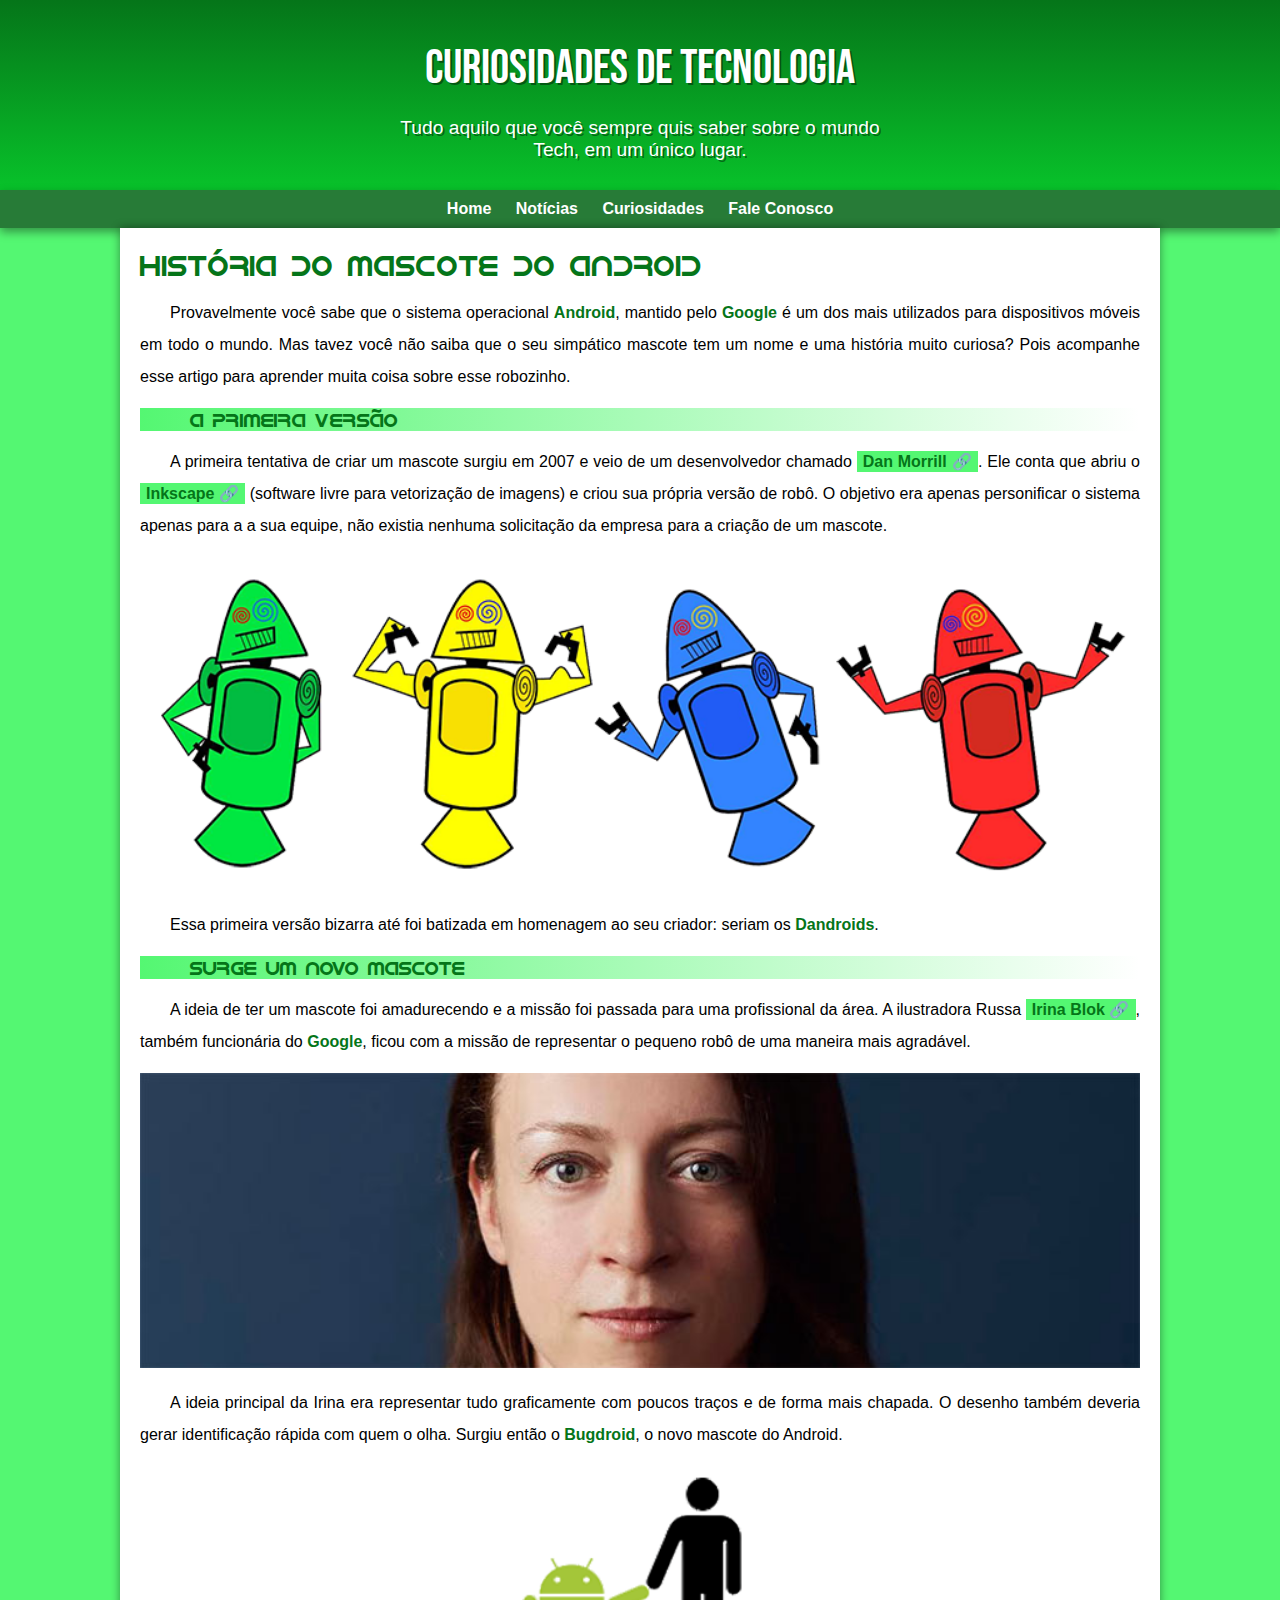
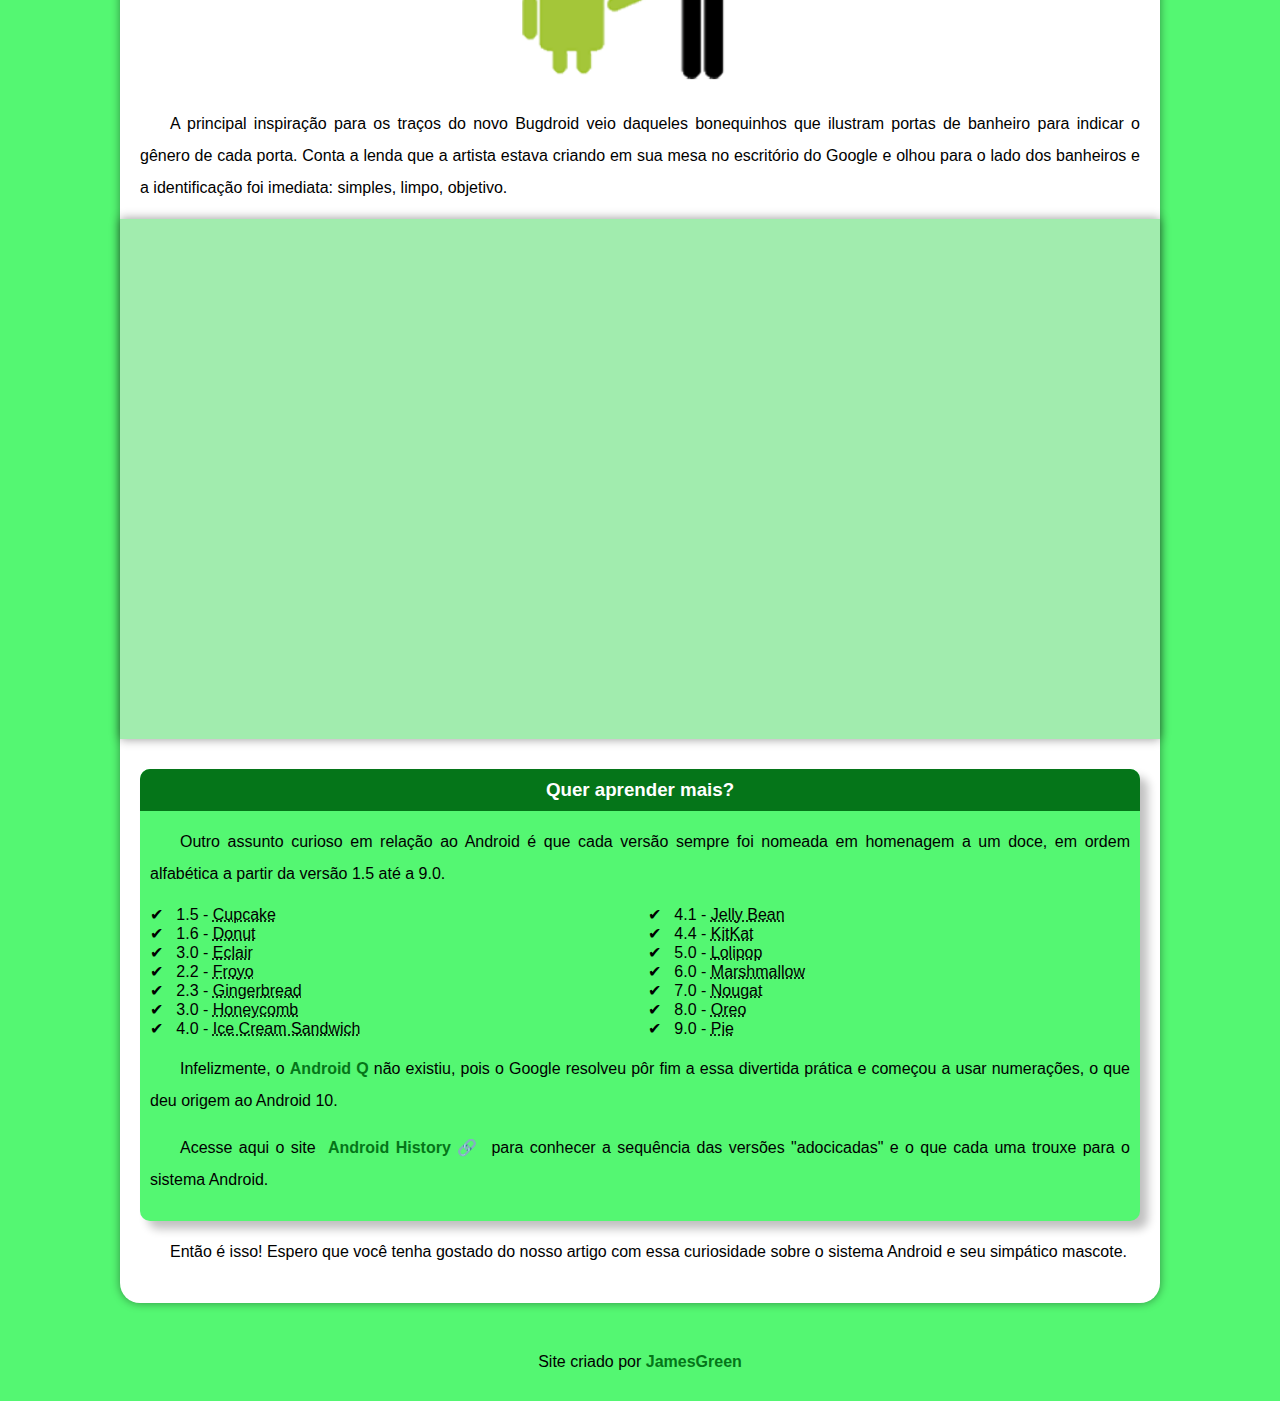
<file: index.html>
<!DOCTYPE html>
<html lang="pt-br">
<head>
    <meta charset="UTF-8">
    <meta http-equiv="X-UA-Compatible" content="IE=edge">
    <meta name="viewport" content="width=device-width, initial-scale=1.0">
    <title>Como surgiu o mascote do Android?</title>
    <link rel="shortcut icon" href="imagens/favicon.ico" type="image/x-icon">
    <link rel="stylesheet" href="estilos/style.css">
</head>
<body>
    <header>
        <h1>Curiosidades de Tecnologia</h1>
       <p>Tudo aquilo que você sempre quis saber sobre o mundo Tech, em um único lugar.</p>
    </header>
    <nav>
        <a href="#">Home</a>
        <a href="#">Notícias</a>
        <a href="#">Curiosidades</a>
        <a href="#">Fale Conosco</a>
    </nav>
    <main>
        <article>
            <h1>
                História do Mascote do Android
            </h1>

            <p>
                Provavelmente você sabe que o sistema operacional <strong>Android</strong>, mantido pelo <strong>Google</strong> é um dos mais utilizados para dispositivos móveis em todo o mundo. Mas tavez você não saiba que o seu simpático mascote tem um nome e uma história muito curiosa? Pois acompanhe esse artigo para aprender muita coisa sobre esse robozinho.
            </p>

            <h2>
                A primeira versão
            </h2>

            <p>
                A primeira tentativa de criar um mascote surgiu em 2007 e veio de um desenvolvedor chamado <a class="externo" href="https://androidcommunity.com/dan-morrill-shows-us-the-android-mascot-that-almost-was-20130103/" target="_blank" rel="noopener noreferrer">Dan Morrill</a>. Ele conta que abriu o <a class="externo" href="https://inkscape.org/" target="_blank" rel="noopener noreferrer">Inkscape</a> (software livre para vetorização de imagens) e criou sua própria versão de robô. O objetivo era apenas personificar o sistema apenas para a a sua equipe, não existia nenhuma solicitação da empresa para a criação de um mascote.
            </p>

            <picture>
                <source media="(max-width: 600px)" srcset="imagens/dan-droids-pq.png">
                <img src="imagens/dan-droids.png" alt="Primeiro mascote Android">
            </picture>

            <p>
                Essa primeira versão bizarra até foi batizada em homenagem ao seu criador: seriam os <strong>Dandroids</strong>.
            </p>

            <h2>
                Surge um novo mascote
            </h2>

            <p>
                A ideia de ter um mascote foi amadurecendo e a missão foi passada para uma profissional da área. A ilustradora Russa <a class="externo" href="https://www.irinablok.com/" target="_blank" rel="noopener noreferrer">Irina Blok</a>, também funcionária do <strong>Google</strong>, ficou com a missão de representar o pequeno robô de uma maneira mais agradável.
            </p>

            <picture>
                <source media="(max-width: 600px)" srcset="imagens/irina-blok-pq.jpg">
                <img src="imagens/irina-blok.jpg" alt="Criadora do Bugdroid">
            </picture>

            <p>
                A ideia principal da Irina era representar tudo graficamente com poucos traços e de forma mais chapada. O desenho também deveria gerar identificação rápida com quem o olha. Surgiu então o <strong>Bugdroid</strong>, o novo mascote do Android.
            </p>

            <img src="imagens/bugdroid.png" class="pequena" alt="Novo BugDroid">

            <p>
                A principal inspiração para os traços do novo Bugdroid veio daqueles bonequinhos que ilustram portas de banheiro para indicar o gênero de cada porta. Conta a lenda que a artista estava criando em sua mesa no escritório do Google e olhou para o lado dos banheiros e a identificação foi imediata: simples, limpo, objetivo.
            </p>

            <div class="video">
                <iframe width="560" height="315" src="https://www.youtube.com/embed/l2UDgpLz20M" title="YouTube video player" frameborder="0" allow="accelerometer; autoplay; clipboard-write; encrypted-media; gyroscope; picture-in-picture; web-share" allowfullscreen></iframe>
            </div>
            





































































































































































































































































































































































































































































































            
            <aside>
            
            <h3>
                Quer aprender mais?
            </h3> 

            <p>
                Outro assunto curioso em relação ao Android é que cada versão sempre foi nomeada em homenagem a um doce, em ordem alfabética a partir da versão 1.5 até a 9.0.
            </p>
            
            <ul>
                <li>
                    1.5 - <abbr title="Bolo de copo">Cupcake</abbr>

                </li>
                <li>
                    1.6 - <abbr title="Rosquinha">Donut</abbr >
                </li>
                <li>
                    3.0 - <abbr title="bomba">Eclair</abbr>
                </li>
                <li>
                    2.2 - <abbr title="Yogurte congelado">Froyo</abbr>
                </li>
                <li>
                    2.3 - <abbr title="pão de gengibre">Gingerbread</abbr>
                </li>
                <li>
                    3.0 - <abbr title="Bomba">Honeycomb</abbr>
                </li>
                <li>
                    4.0 - <abbr title="Sanduiche de sorvete">Ice Cream Sandwich</abbr>
                </li>
                <li>
                    4.1 - <abbr title="Jujuba">Jelly Bean</abbr>
                </li>
                <li>
                    4.4 - <abbr title="KitKat">KitKat</abbr>
                </li>
                <li>
                    5.0 - <abbr title="Pirulito">Lolipop</abbr>
                </li>
                <li>
                    6.0 - <abbr title="Marshmallow">Marshmallow</abbr>
                </li>
                <li>
                    7.0 - <abbr title="Torrone">Nougat</abbr>
                </li>
                <li>
                    8.0 - <abbr title="Oreo">Oreo</abbr>
                </li>
                <li>
                    9.0 - <abbr title="Torta">Pie</abbr>
                </li>
            </ul>

            <p>
                Infelizmente, o <strong>Android Q</strong> não existiu, pois o Google resolveu pôr fim a essa divertida prática e começou a usar numerações, o que deu origem ao Android 10.
            </p>

            <p>
                Acesse aqui o site <a class="externo" href="https://www.android.com/intl/pt-BR_br/what-is-android/" target="_blank" rel="noopener noreferrer">Android History</a> para conhecer a sequência das versões "adocicadas" e o que cada uma trouxe para o sistema Android.
            </p>
            </aside>

            <p>
                Então é isso! Espero que você tenha gostado do nosso artigo com essa curiosidade sobre o sistema Android e seu simpático mascote.
            </p>
        </article>
    </main>
    <footer>
        <p>
            Site criado por <strong><a href="https://google.com" target="_blank" rel="noopener noreferrer">JamesGreen</a></strong>
        </p>
    </footer>
</body>
</html>
</file>
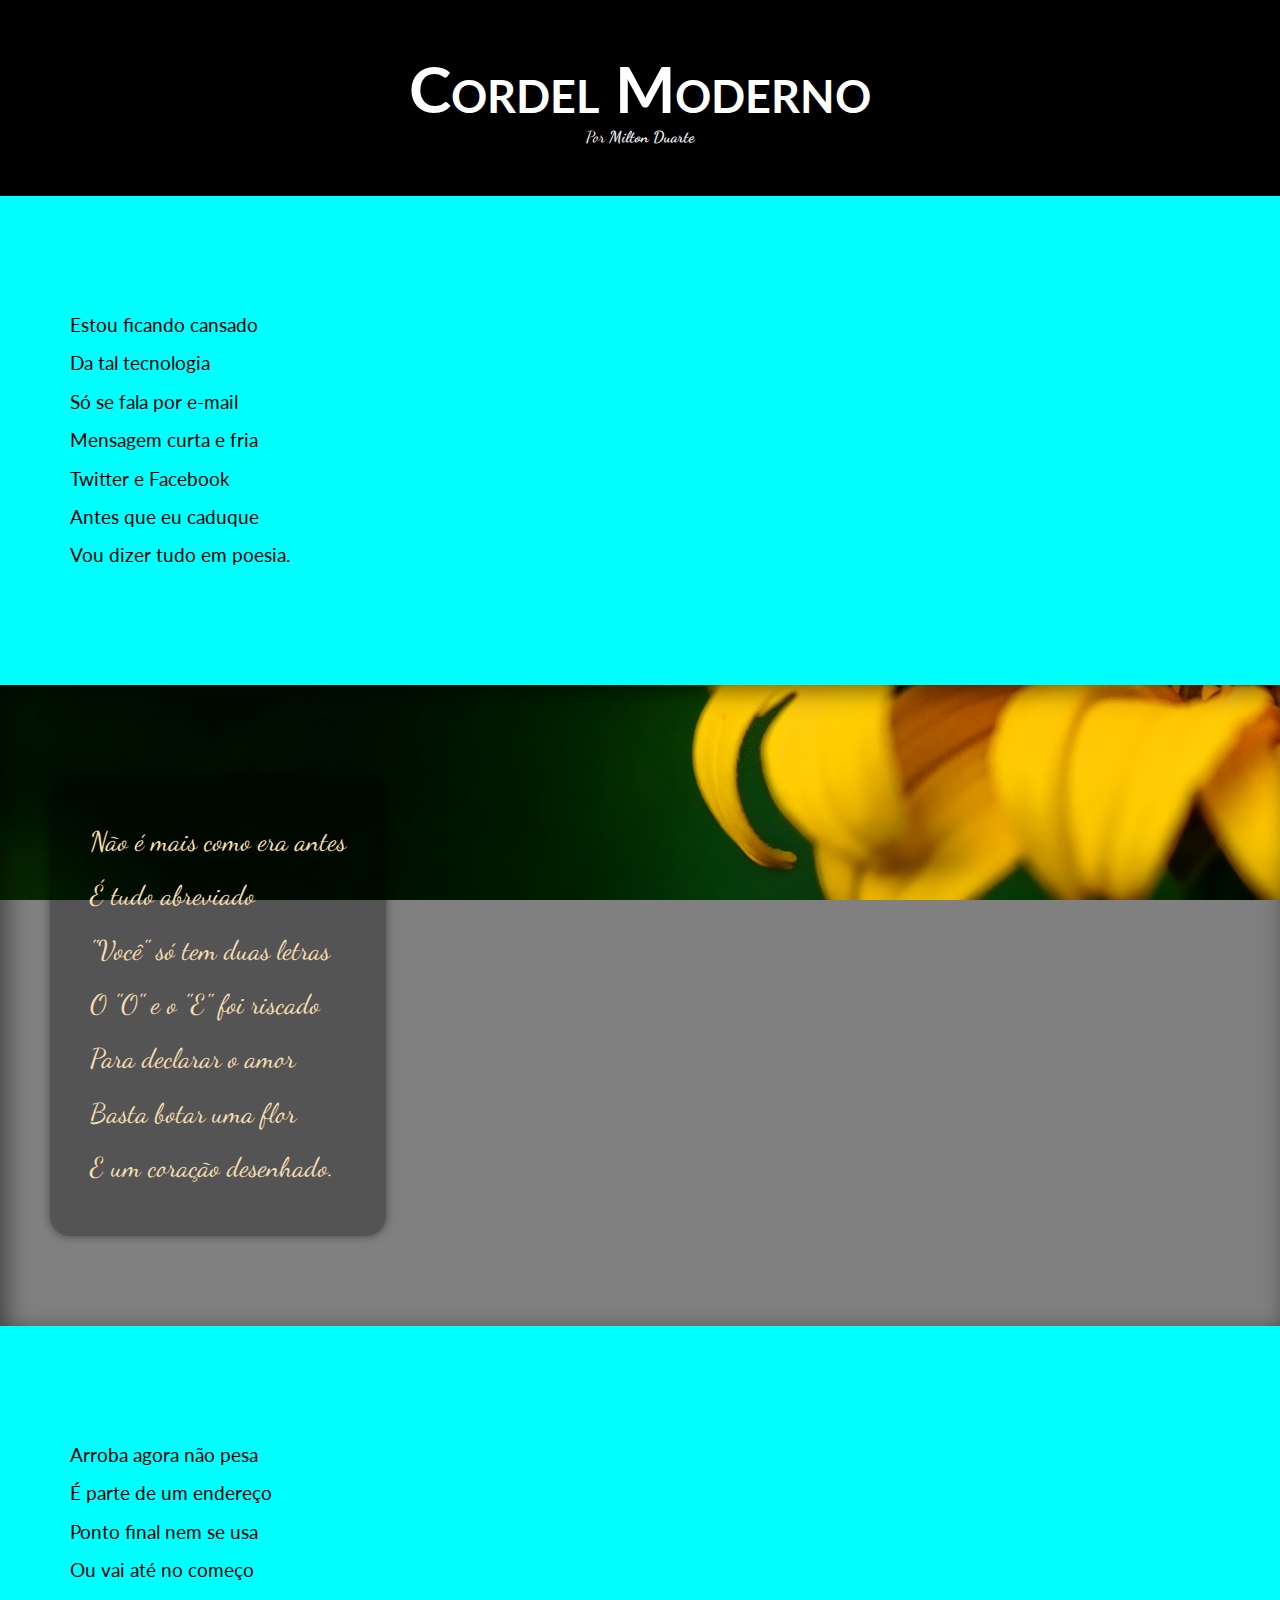
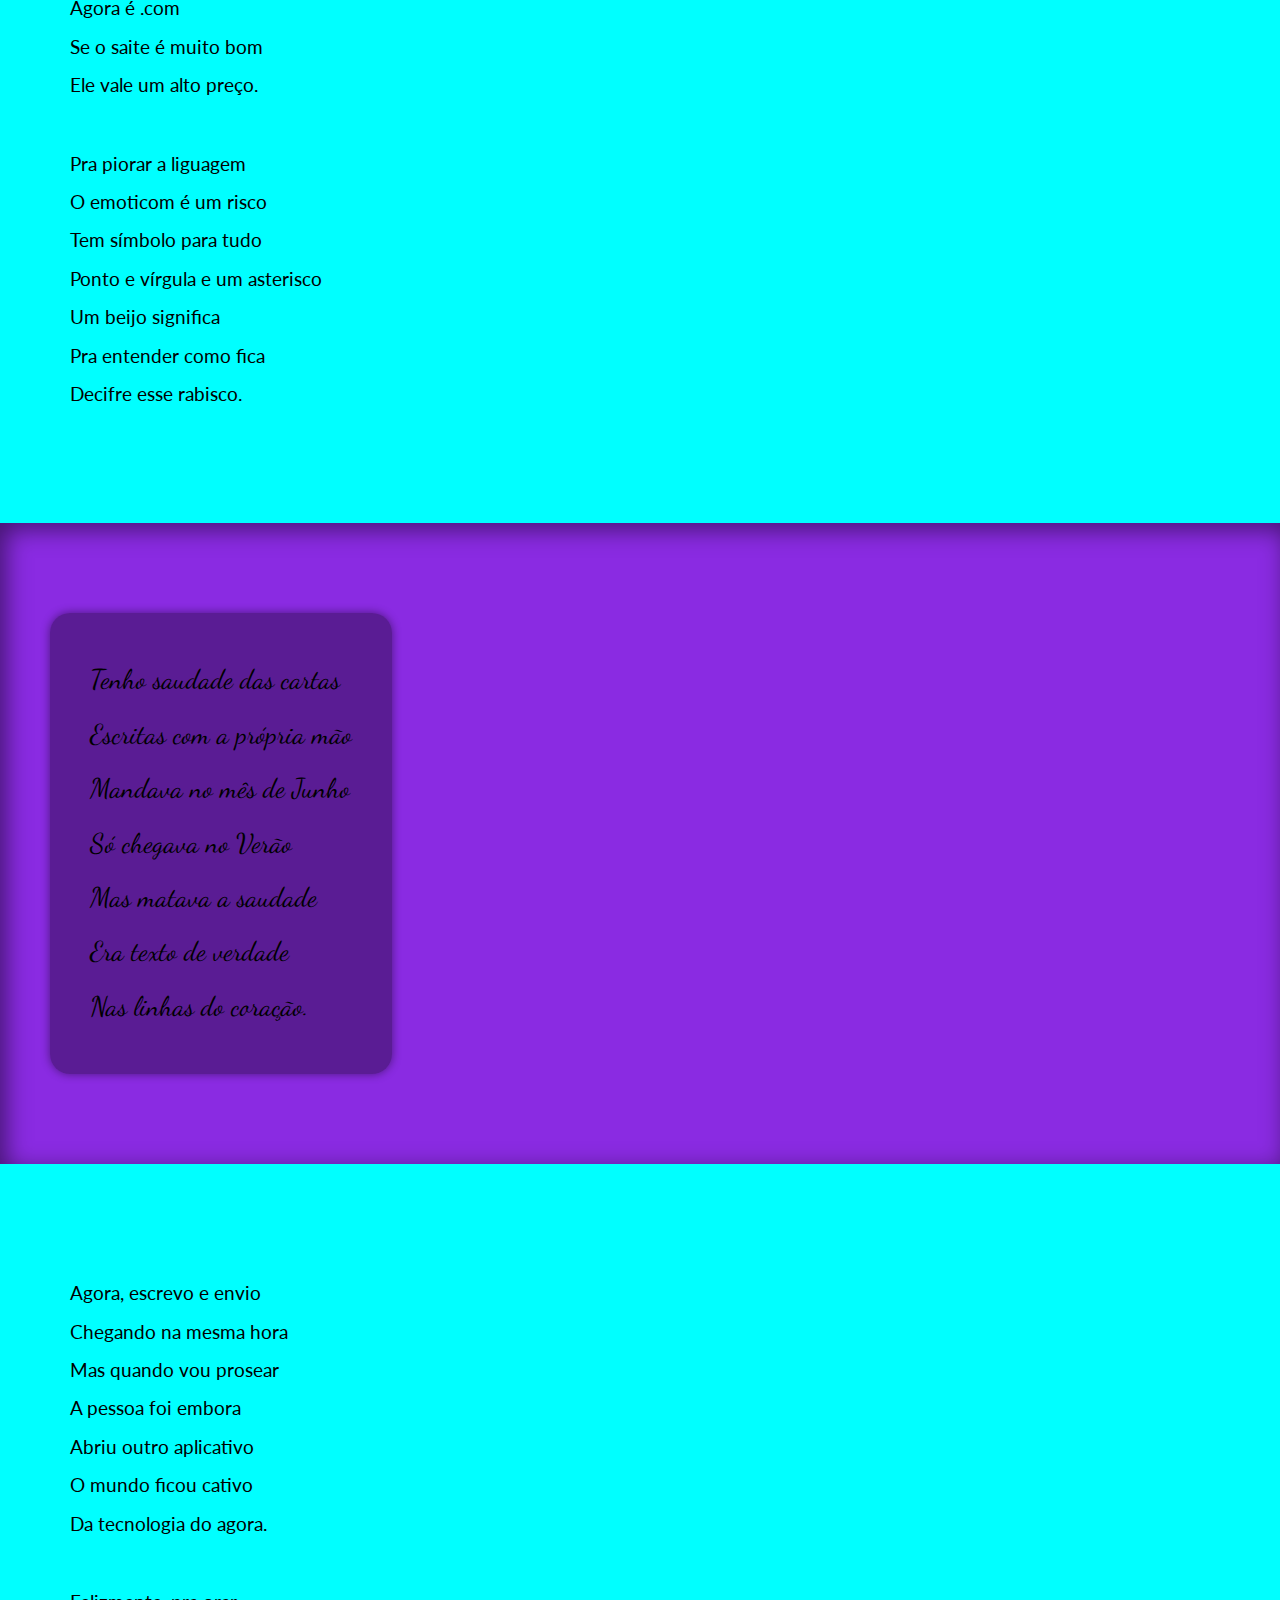
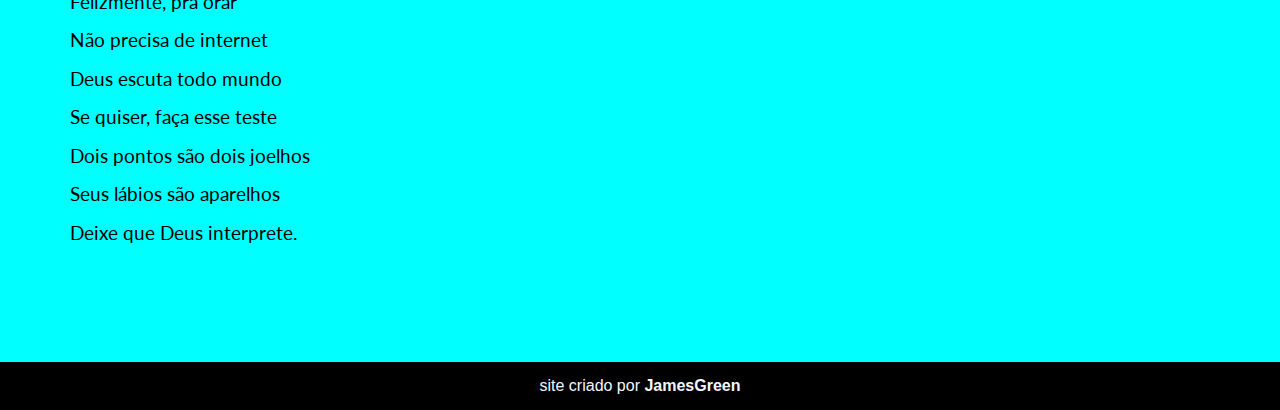
<file: m3/df12/index.html>
<!DOCTYPE html>
<html lang="pt-br">
<head>
    <meta charset="UTF-8">
    <meta http-equiv="X-UA-Compatible" content="IE=edge">
    <meta name="viewport" content="width=device-width, initial-scale=1.0">
    <title>Cordel Tecnológico</title>
    <link rel="stylesheet" href="style.css">
</head>
<body>
    <header>
        <h1>
            Cordel Moderno
        </h1>
        <p>
            Por <a href="https://www.recantodasletras.com.br/poesias/3186743" target="_blank" rel="noopener norefferer" >Milton Duarte</a>
        </p>
    </header>

    <section class="normal">
        <p>
            Estou ficando cansado <br>
            Da tal tecnologia <br>
            Só se fala por e-mail <br>
            Mensagem curta e fria <br>
            Twitter e Facebook <br>
            Antes que eu caduque <br>
            Vou dizer tudo em poesia.
        </p>
    </section>

    <section class="imagem" id="img01">
        <p>
            Não é mais como era antes <br>
            É tudo abreviado <br>
            "Você" só tem duas letras <br>
            O "O" e o "E" foi riscado <br>
            Para declarar o amor <br>
            Basta botar uma flor <br>
            E um coração desenhado.
        </p>
    </section>
    
    <section class="normal">
        <p>
            Arroba agora não pesa <br>
            É parte de um endereço <br>
            Ponto final nem se usa <br>
            Ou vai até no começo <br>
            Agora é .com <br>
            Se o saite é muito bom <br>
            Ele vale um alto preço.
        </p>

        <p>
            Pra piorar a liguagem <br>
            O emoticom é um risco <br>
            Tem símbolo para tudo <br>
            Ponto e vírgula e um asterisco <br>
            Um beijo significa <br>
            Pra entender como fica <br>
            Decifre esse rabisco.
        </p>
    </section>

    <section class="imagem" id="img02">
        <p>
            Tenho saudade das cartas <br>
            Escritas com a própria mão <br>
            Mandava no mês de Junho <br>
            Só chegava no Verão <br>
            Mas matava a saudade <br>
            Era texto de verdade <br>
            Nas linhas do coração.
        </p>
    </section>

    
    <section class="normal">
        <p>
            Agora, escrevo e envio <br>
            Chegando na mesma hora <br>
            Mas quando vou prosear <br>
            A pessoa foi embora <br>
            Abriu outro aplicativo <br>
            O mundo ficou cativo <br>
            Da tecnologia do agora.
        </p>

        <p>
            Felizmente, pra orar <br>
            Não precisa de internet <br>
            Deus escuta todo mundo <br>
            Se quiser, faça esse teste <br>
            Dois pontos são dois joelhos <br>
            Seus lábios são aparelhos <br>
            Deixe que Deus interprete.
        </p>
    </section>

    <footer>
        <p>
            site criado por <a href="https://google.com" target="_blank" rel="noopener norefferer">JamesGreen</a>
        </p>
    </footer>
    
</body>
</html>
</file>
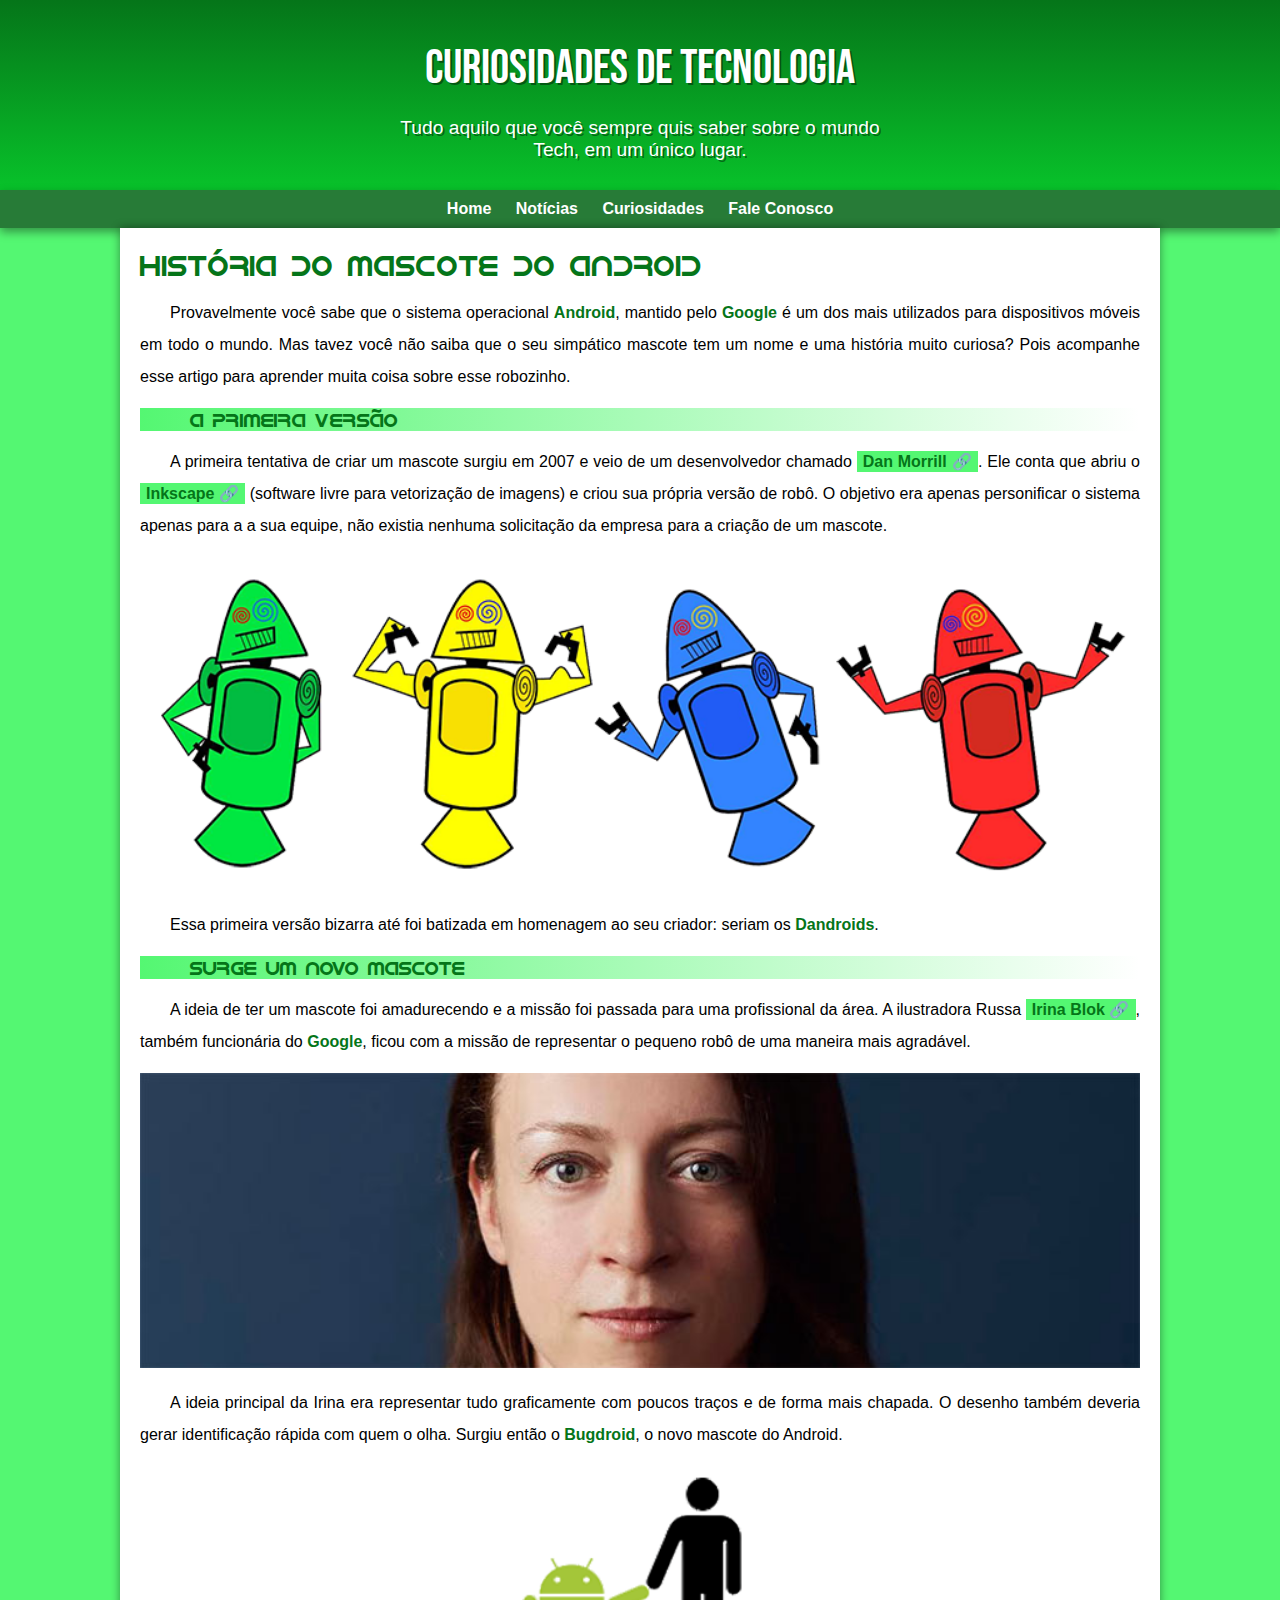
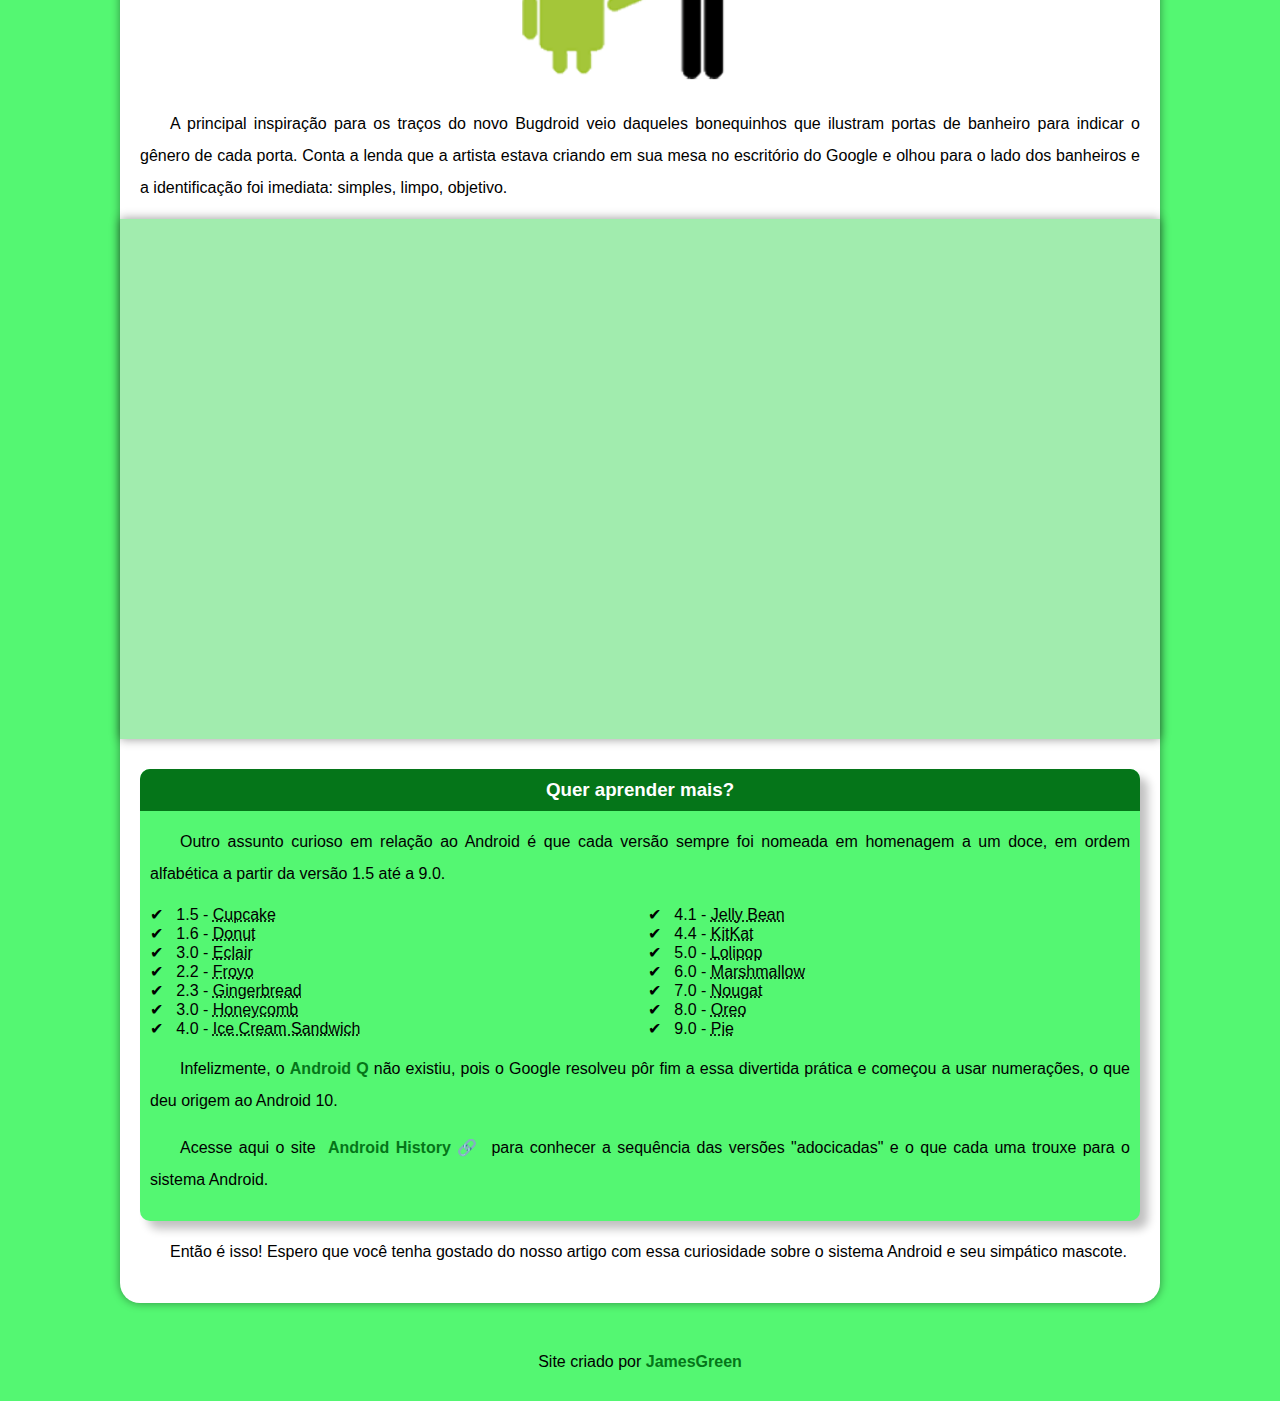
<file: android.html>
<!DOCTYPE html>
<html lang="pt-br">
<head>
    <meta charset="UTF-8">
    <meta http-equiv="X-UA-Compatible" content="IE=edge">
    <meta name="viewport" content="width=device-width, initial-scale=1.0">
    <title>Como surgiu o mascote do Android?</title>
    <link rel="shortcut icon" href="imagens/favicon.ico" type="image/x-icon">
    <link rel="stylesheet" href="estilos/style.css">
</head>
<body>
    <header>
        <h1>Curiosidades de Tecnologia</h1>
       <p>Tudo aquilo que você sempre quis saber sobre o mundo Tech, em um único lugar.</p>
    </header>
    <nav>
        <a href="#">Home</a>
        <a href="#">Notícias</a>
        <a href="#">Curiosidades</a>
        <a href="#">Fale Conosco</a>
    </nav>
    <main>
        <article>
            <h1>
                História do Mascote do Android
            </h1>

            <p>
                Provavelmente você sabe que o sistema operacional <strong>Android</strong>, mantido pelo <strong>Google</strong> é um dos mais utilizados para dispositivos móveis em todo o mundo. Mas tavez você não saiba que o seu simpático mascote tem um nome e uma história muito curiosa? Pois acompanhe esse artigo para aprender muita coisa sobre esse robozinho.
            </p>

            <h2>
                A primeira versão
            </h2>

            <p>
                A primeira tentativa de criar um mascote surgiu em 2007 e veio de um desenvolvedor chamado <a class="externo" href="https://androidcommunity.com/dan-morrill-shows-us-the-android-mascot-that-almost-was-20130103/" target="_blank" rel="noopener noreferrer">Dan Morrill</a>. Ele conta que abriu o <a class="externo" href="https://inkscape.org/" target="_blank" rel="noopener noreferrer">Inkscape</a> (software livre para vetorização de imagens) e criou sua própria versão de robô. O objetivo era apenas personificar o sistema apenas para a a sua equipe, não existia nenhuma solicitação da empresa para a criação de um mascote.
            </p>

            <picture>
                <source media="(max-width: 600px)" srcset="imagens/dan-droids-pq.png">
                <img src="imagens/dan-droids.png" alt="Primeiro mascote Android">
            </picture>

            <p>
                Essa primeira versão bizarra até foi batizada em homenagem ao seu criador: seriam os <strong>Dandroids</strong>.
            </p>

            <h2>
                Surge um novo mascote
            </h2>

            <p>
                A ideia de ter um mascote foi amadurecendo e a missão foi passada para uma profissional da área. A ilustradora Russa <a class="externo" href="https://www.irinablok.com/" target="_blank" rel="noopener noreferrer">Irina Blok</a>, também funcionária do <strong>Google</strong>, ficou com a missão de representar o pequeno robô de uma maneira mais agradável.
            </p>

            <picture>
                <source media="(max-width: 600px)" srcset="imagens/irina-blok-pq.jpg">
                <img src="imagens/irina-blok.jpg" alt="Criadora do Bugdroid">
            </picture>

            <p>
                A ideia principal da Irina era representar tudo graficamente com poucos traços e de forma mais chapada. O desenho também deveria gerar identificação rápida com quem o olha. Surgiu então o <strong>Bugdroid</strong>, o novo mascote do Android.
            </p>

            <img src="imagens/bugdroid.png" class="pequena" alt="Novo BugDroid">

            <p>
                A principal inspiração para os traços do novo Bugdroid veio daqueles bonequinhos que ilustram portas de banheiro para indicar o gênero de cada porta. Conta a lenda que a artista estava criando em sua mesa no escritório do Google e olhou para o lado dos banheiros e a identificação foi imediata: simples, limpo, objetivo.
            </p>

            <div class="video">
                <iframe width="560" height="315" src="https://www.youtube.com/embed/l2UDgpLz20M" title="YouTube video player" frameborder="0" allow="accelerometer; autoplay; clipboard-write; encrypted-media; gyroscope; picture-in-picture; web-share" allowfullscreen></iframe>
            </div>
            





































































































































































































































































































































































































































































































            
            <aside>
            
            <h3>
                Quer aprender mais?
            </h3> 

            <p>
                Outro assunto curioso em relação ao Android é que cada versão sempre foi nomeada em homenagem a um doce, em ordem alfabética a partir da versão 1.5 até a 9.0.
            </p>
            
            <ul>
                <li>
                    1.5 - <abbr title="Bolo de copo">Cupcake</abbr>

                </li>
                <li>
                    1.6 - <abbr title="Rosquinha">Donut</abbr >
                </li>
                <li>
                    3.0 - <abbr title="bomba">Eclair</abbr>
                </li>
                <li>
                    2.2 - <abbr title="Yogurte congelado">Froyo</abbr>
                </li>
                <li>
                    2.3 - <abbr title="pão de gengibre">Gingerbread</abbr>
                </li>
                <li>
                    3.0 - <abbr title="Bomba">Honeycomb</abbr>
                </li>
                <li>
                    4.0 - <abbr title="Sanduiche de sorvete">Ice Cream Sandwich</abbr>
                </li>
                <li>
                    4.1 - <abbr title="Jujuba">Jelly Bean</abbr>
                </li>
                <li>
                    4.4 - <abbr title="KitKat">KitKat</abbr>
                </li>
                <li>
                    5.0 - <abbr title="Pirulito">Lolipop</abbr>
                </li>
                <li>
                    6.0 - <abbr title="Marshmallow">Marshmallow</abbr>
                </li>
                <li>
                    7.0 - <abbr title="Torrone">Nougat</abbr>
                </li>
                <li>
                    8.0 - <abbr title="Oreo">Oreo</abbr>
                </li>
                <li>
                    9.0 - <abbr title="Torta">Pie</abbr>
                </li>
            </ul>

            <p>
                Infelizmente, o <strong>Android Q</strong> não existiu, pois o Google resolveu pôr fim a essa divertida prática e começou a usar numerações, o que deu origem ao Android 10.
            </p>

            <p>
                Acesse aqui o site <a class="externo" href="https://www.android.com/intl/pt-BR_br/what-is-android/" target="_blank" rel="noopener noreferrer">Android History</a> para conhecer a sequência das versões "adocicadas" e o que cada uma trouxe para o sistema Android.
            </p>
            </aside>

            <p>
                Então é isso! Espero que você tenha gostado do nosso artigo com essa curiosidade sobre o sistema Android e seu simpático mascote.
            </p>
        </article>
    </main>
    <footer>
        <p>
            Site criado por <strong><a href="https://google.com" target="_blank" rel="noopener noreferrer">JamesGreen</a></strong>
        </p>
    </footer>
</body>
</html>
</file>
<file: estilos/style.css>
@charset "UTF-8";
/* importando fontes*/
@import url('https://fonts.googleapis.com/css2?family=Bebas+Neue&display=swap');

@font-face {
    font-family: 'Android';
    src: url('../fontes/idroid.otf') format('opentype');
}
/*ajustes gerais*/
* {
    margin: 0px;
    padding: 0px;
}

:root {
    --cor01: #54F772; 
    --cor02: #0AF535;
    --cor03: #08C22A;
    --cor04: #057519;
    --cor05: #277B37;
    
    --font-padrao: Arial, Verdana, Helvetica, sans-serif;
    --font-destaque: 'Bebas Neue', sans-serif;
    --font-android: 'Android', cursive; 
}
/*Ajustes do Body */
body {
    background-color:var(--cor01);
    font-family: var(--font-padrao);
}
a.externo::after {
    content: '\00A0\1F517';
}
/* Ajustes do Header */
header {
    background-image: linear-gradient(to bottom,var(--cor04), var(--cor03)); 
    text-align: center;
    min-height: 150px;   
    padding-top: 40px;
}
header > h1 {
    font-family: var(--font-destaque);
    font-size: 3em;
    font-weight: normal;
    color: white;
    margin-bottom: 20px;
    text-shadow: 2px 2px 0px rgba(0, 0, 0, 0.409);
}
header > p {
    font-family: var(--font-padrao);
    font-size: 1.2em;
    color: white;
    max-width: 500px;
    margin: auto;
    padding-left: 10px;
    padding-right: 10px;
    text-shadow: 2px 2px 0px rgba(0, 0, 0, 0.409);
}
/* Ajustes do menu de navegação */
nav {
    background-color: var(--cor05);
    text-align: center;
    padding: 10px;
    box-shadow: 0px 4px 9px 0px rgba(0, 0, 0, 0.397);
    }
nav > a {
    color: white;
    padding: 10px;
    text-decoration: none;
    font-weight: bold;
    border-radius: 10px;
    transition-duration: 1s;
}
nav > a:hover {
    background-color: var(--cor01);
    color: black;
}    
/* Ajustes do Main */
main {
    background-color: white;
    padding: 20px;
    border-bottom-left-radius: 20px;
    border-bottom-right-radius: 20px;
    box-shadow: 0px 0px 10px rgba(0, 0, 0, 0.418);

    min-width: 300px;
    max-width: 1000px;
    margin: auto;
    margin-bottom: 30px;
}
main img {
    width: 100%;
    margin: auto;
}
main img.pequena {
    max-width: 350px;
    display: block;
    margin: auto;
}
main h1 {
    color: var(--cor04);
    font-family: var(--font-android);
    font-weight: normal;
    font-size: 1.8em;
}
main h2 {
    font-family: var(--font-android);
    color: var(--cor04);
    font-size: 1.2em;
    font-weight: normal;
    background-image: linear-gradient(to right, var(--cor01), transparent);
    text-indent: 50px;
}
main strong {
    color: #057519;
    font-weight: bolder;
}
main a {
    background-color: #54F772;
    color: var(--cor04);
    font-weight: bold;
    text-decoration: none;
    padding: 2px 6px;
}
main a:hover {
    text-decoration: underline;
    color:var(--cor01);
    background-color: #057519;
}
/* Ajustes de Paragrafos */
p {
    margin: 15px 0px;
}
main p {
    text-align: justify;
    text-indent: 30px;
    font-weight: 1em;
    line-height: 2em;
}
/* Configurando o ASIDE conteúdo paralelo */
aside {
    background-color: var(--cor01);
    padding: 10px;
    border-radius: 10px;
    box-shadow: 8px 8px 10px rgba(0, 0, 0, 0.247);
    margin-top: 30px;
    
}
aside > ul {
    list-style-position: inside;
    list-style-type: '\2714\00A0\00A0';
    columns: 2;
}
aside > h3 {
    background-color: var(--cor04);
    color: white;
    padding: 10px;
    margin: -10px -10px 0px -10px;
    border-radius: 10px 10px 0px 0px;
    text-align: center;
}
/* Tratando o Video */
div.video {
    background-color: #33d75176;
    margin-bottom: 30px;
    margin: 0px -20px 30px -20px;
    padding: 20px;
    box-shadow: 0px 0px 10px rgba(0, 0, 0, 0.418);
    position: relative;
    padding-bottom: 50%;
}
div.video > iframe {
    position: absolute;
    top: 5%;
    left: 5%;
    width: 90%;
    height: 90%;
}
/* Configurando o Rodapé */
footer {
    margin: 10px;
    text-align: center;
    padding: 5px;

}
footer a {
    color: var(--cor04);
    text-decoration: none;
    font-weight: bolder;
    border-radius: 8px;
}
footer a:hover {
    padding: 5px;
    color: #057519;
    background-color: yellow;
    text-decoration: underline;
}
</file>
<file: m3/df12/style.css>
@charset "UTF-8";

@import url('https://fonts.googleapis.com/css2?family=Lato:wght@400;900&display=swap');
@import url('https://fonts.googleapis.com/css2?family=Dancing+Script:wght@700&family=Lato:wght@400;900&display=swap');
:root{
    --font1: Verdana, Geneva, Tahoma, sans-serif;
    --font2: 'Lato', sans-serif; 
    --font3: 'Dancing Script', cursive;
}
*{
    margin: 0px;
    padding: 0px;
}
html, body{
    min-height: 100%;
    background-color: gray;
    font-family: var(--font1);
}

header{
    background-color: black;
    color: white;
    text-align: center;
}
header > h1 {
    font-family: var(--font2);
    font-size: 5vw;
    padding-top: 50px;
    font-variant: small-caps;
}
header > p {
    font-family: var(--font3);
    padding-bottom: 50px;
}
a {
    color: aliceblue;
    text-decoration: none;
    font-weight: bolder;
}
a:hover {
    text-decoration: underline;
}
section{
    padding-top: 10vh;
    padding-bottom: 10vh;
    padding-left: 50px;
    line-height: 2em;
}
section > p{
    padding: 20px;
}
section#img01{
    background-image: url(imagens/background001.jpg);
    background-position: right center;
    color: wheat;
}
section#img02{
    background-image: url(imagens/background002.jpg);
    background-position: right center;
    
}
.normal{
    font-family: var(--font2);
    font-size: 1.2em;
    background-color: aqua;
}
.imagem{
    font-family: var(--font3);
    font-size: 1.7em;
    background-color: blueviolet;
    box-shadow: inset 6px 6px 24px 0px rgba(0, 0, 0, 0.51);
    background-size: cover;
    background-attachment: fixed;
}
.imagem > p {
    display: inline-block;
    padding: 40px;
    background-color: rgba(0, 0, 0, 0.347);
    border-radius: 20px;
    box-shadow: 0px 0px 10px rgba(0, 0, 0, 0.453);
}
footer {
    background-color: black;
    color: aliceblue;
    padding: 15px;
    text-align: center;
}
</file>
